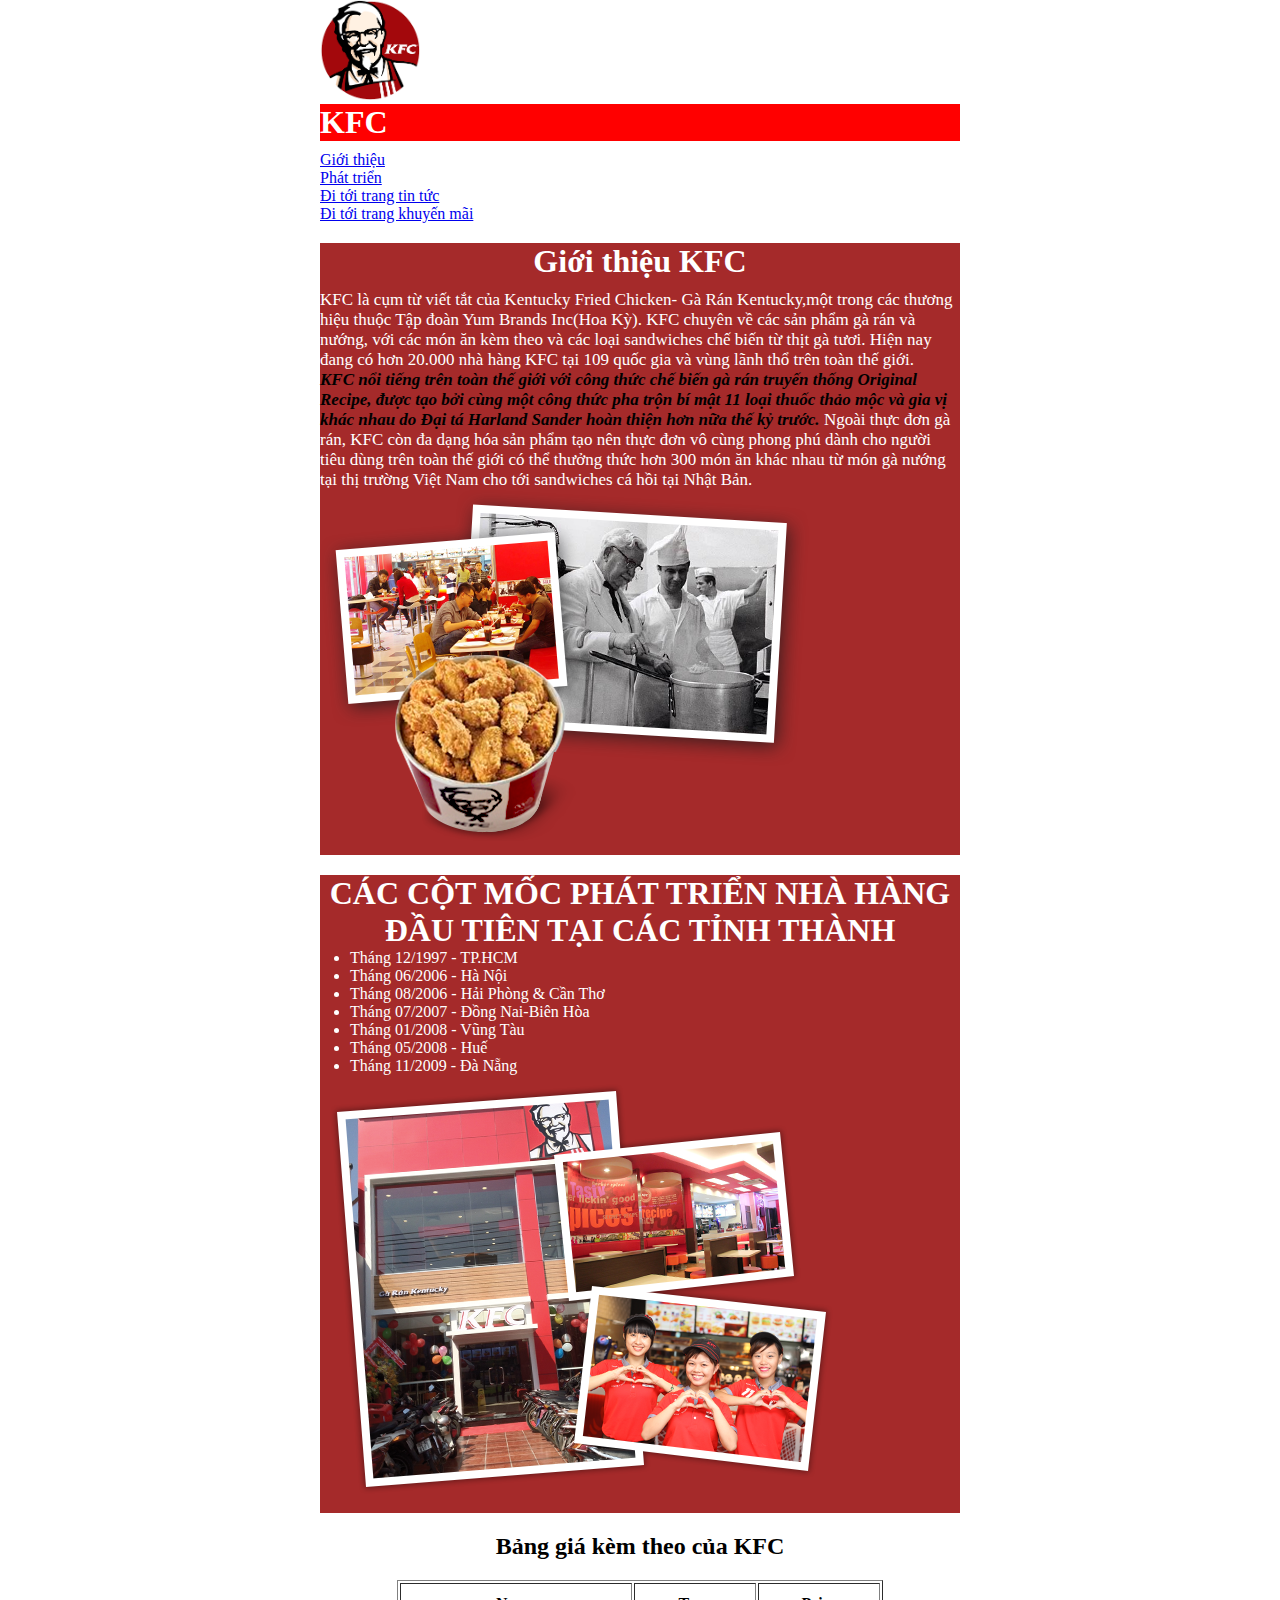
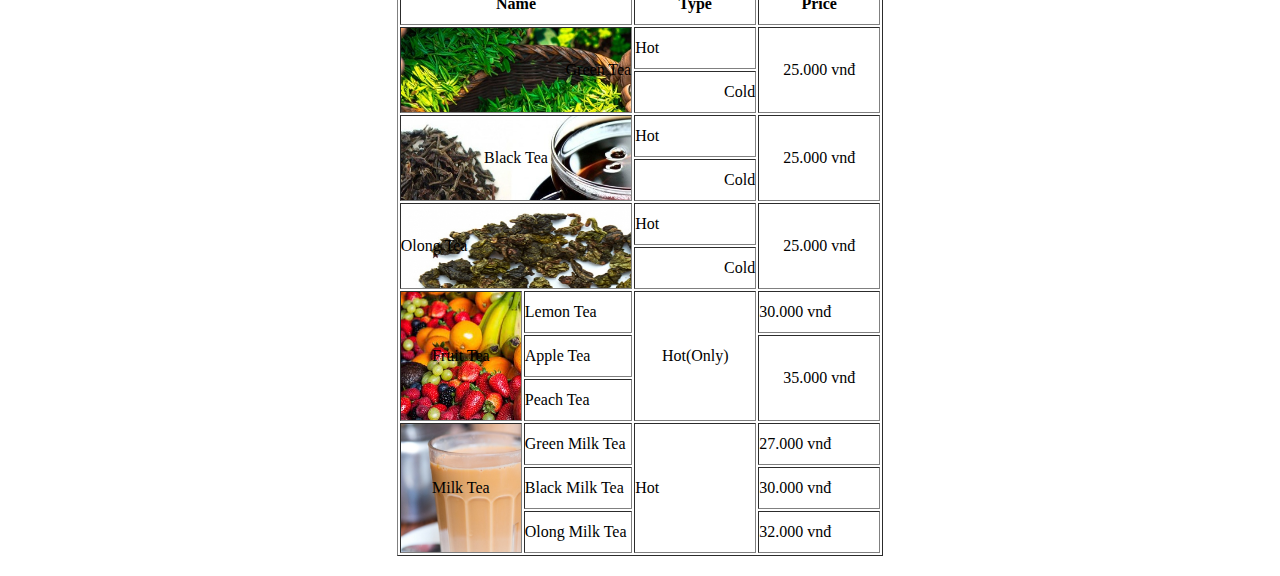
<file: index.html>
<!DOCTYPE html>
<html lang="en">
<head>
    <meta charset="UTF-8">
    <meta name="viewport" content="width=device-width, initial-scale=1.0">
    <title>KFC</title>
    <link rel="stylesheet" href="style.css">
</head>
<body>

    <section class="container">
        <div class="header-logo">
            <img src="./img/logo.png" class="logo" width="100px" height="100px" >
        </div>
        <div class="name">
            <h1>KFC</h1>
        </div>
        <div class="list-menu">
            <ul>
                <li><a href="#content-introduce">Giới thiệu</a></li>
                <li><a href="#content-info">Phát triển</a></li>
                <li><a href="newsKFC.html">Đi tới trang tin tức</a></li>
                <li><a href="https://kfcvietnam.com.vn/vi/khuyen-mai.html">Đi tới trang khuyến mãi</a></li>
            </ul>
        </div>
        <div id="content-introduce">
            <h1>Giới thiệu KFC</h1>
            <p>KFC là cụm từ viết tắt của Kentucky Fried Chicken- Gà Rán Kentucky,một trong các thương hiệu 
                thuộc Tập đoàn Yum Brands Inc(Hoa Kỳ). KFC chuyên về các sản phẩm gà rán và nướng, với các món ăn 
                kèm theo và các loại sandwiches chế biến từ thịt gà tươi. Hiện nay đang có hơn 20.000 nhà hàng KFC
                tại 109 quốc gia và vùng lãnh thổ trên toàn thế giới. 
            </p>
            <p><i style="color: black;"><b>KFC nổi tiếng trên toàn thế giới với công thức chế biến gà rán truyến thống
                Original Recipe, được tạo bởi cùng một công thức pha trộn bí mật 11 loại thuốc thảo mộc và gia vị khác nhau
                do Đại tá Harland Sander hoàn thiện hơn nữa thế kỷ trước.</b> </i> Ngoài thực đơn gà rán, KFC còn đa dạng hóa
                sản phẩm tạo nên thực đơn vô cùng phong phú dành cho người tiêu dùng trên toàn thế giới có thể thưởng thức
                hơn 300 món ăn khác nhau từ món gà nướng tại thị trường Việt Nam cho tới sandwiches cá hồi tại Nhật Bản. 
            </p>
            <img src="./img/about-pic-1.png" width="auto" height="auto">
        </div>
        <div id="content-info">
            <h1>CÁC CỘT MỐC PHÁT TRIỂN NHÀ HÀNG ĐẦU TIÊN TẠI CÁC TỈNH THÀNH</h1>
            <div class="content-info-list">
                <ul>
                    <li><a >Tháng 12/1997 - TP.HCM</a></li>
                    <li><a >Tháng 06/2006 - Hà Nội</a></li>
                    <li><a >Tháng 08/2006 - Hải Phòng & Cần Thơ</a></li>
                    <li><a >Tháng 07/2007 - Đồng Nai-Biên Hòa</a></li>
                    <li><a >Tháng 01/2008 - Vũng Tàu</a></li>
                    <li><a >Tháng 05/2008 - Huế</a></li>
                    <li><a >Tháng 11/2009 - Đà Nẵng</a></li>
                </ul>
            </div>
            <img src="img/about-pic-3.png" width="auto" height="auto">
        </div>
        <div class="table-price">
            <h2>Bảng giá kèm theo của KFC</h2>
            <table border="1">
                <tr>
                    <th colspan="3", width="300px">Name</th>
                    <th>Type</th>
                    <th>Price</th>
                </tr>


                <tr>
                    <td rowspan="2", colspan="3" id="bg-green-tea">Green Tea</td>
                    <td>Hot</td>
                    <td rowspan="2" id="price">25.000 vnđ</td>
                </tr>
                <tr>
                    <td id="cold">Cold</td>
                </tr>


                <tr>
                    <td rowspan="2", colspan="3" id="bg-black-tea">Black Tea</td>
                    <td>Hot</td>
                    <td rowspan="2" id="price">25.000 vnđ</td>
                </tr>
                <tr>
                    <td id="cold">Cold</td>
                </tr>


                <tr>
                    <td rowspan="2", colspan="3" id="bg-olong-tea">Olong Tea</td>
                    <td>Hot</td>
                    <td rowspan="2" id="price">25.000 vnđ</td>
                </tr>
                <tr>
                    <td id="cold">Cold</td>
                </tr>


                <tr>
                    <td rowspan="3" id="bg-fruit-tea">Fruit Tea</td>
                    <td colspan="2">Lemon Tea</td>
                    <td rowspan="3" id="hot-only">Hot(Only)</td>
                    <td>30.000 vnđ</td>
                </tr>
                <tr>
                    <td colspan="2">Apple Tea</td>
                    <td rowspan="2" id="price">35.000 vnđ</td>
                </tr>
                <tr>
                    <td colspan="2">Peach Tea</td>
                </tr>


                <tr>
                    <td rowspan="3" id="bg-milk-tea">Milk Tea</td>
                    <td colspan="2">Green Milk Tea</td>
                    <td rowspan="3">Hot</td>
                    <td>27.000 vnđ</td>
                </tr>
                <tr>
                    <td colspan="2">Black Milk Tea</td>
                    <td>30.000 vnđ</td>
                </tr>
                <tr>
                    <td colspan="2">Olong Milk Tea</td>
                    <td>32.000 vnđ</td>
                </tr>
            </table>
        </div>
    </section>
</body>
</html>
</file>
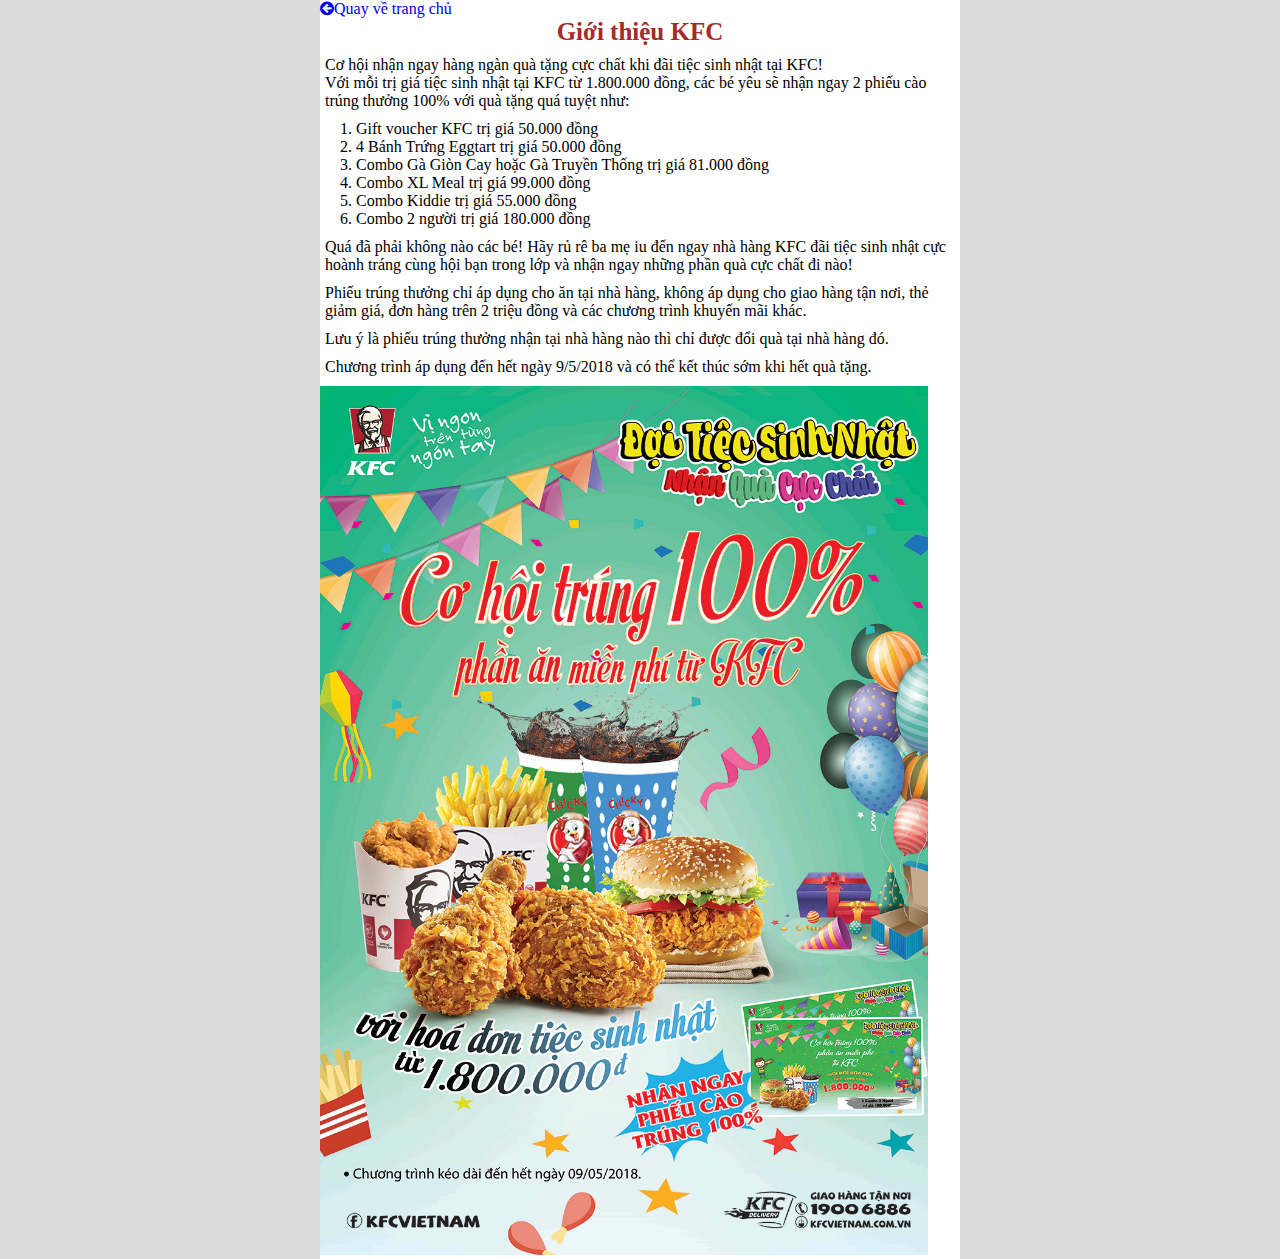
<file: newsKFC.html>
<!DOCTYPE html>
<html lang="en">
<head>
    <meta charset="UTF-8">
    <meta name="viewport" content="width=device-width, initial-scale=1.0">
    <title>Giới thiệu KFC</title>
    <link rel="stylesheet" href="style.css">
    <link rel="stylesheet" href="https://cdnjs.cloudflare.com/ajax/libs/font-awesome/4.7.0/css/font-awesome.min.css">
</head>
<body> 
    <section class="container-fluid">
    <section class="container-intro">
        <a class="fa fa-arrow-circle-left" width="200px" height="200px" href="index.html">Quay về trang chủ</a>
        <h1>Giới thiệu KFC</h1>
        <div class="content-intro">
            <p>Cơ hội nhận ngay hàng ngàn quà tặng cực chất khi đãi tiệc sinh nhật tại KFC!<br/>
                Với mỗi trị giá tiệc sinh nhật tại KFC từ 1.800.000 đồng,
             các bé yêu sẽ nhận ngay 2 phiếu cào trúng thưởng 100% với quà tặng quá tuyệt như:</p>
             <p style="margin-left: 20px;"> 1.	Gift voucher KFC trị giá 50.000 đồng <br/>
                2.	4 Bánh Trứng Eggtart trị giá 50.000 đồng <br/>
                3.	Combo Gà Giòn Cay hoặc Gà Truyền Thống trị giá 81.000 đồng <br/>
                4.	Combo XL Meal trị giá 99.000 đồng <br/>
                5.	Combo Kiddie trị giá 55.000 đồng <br/>
                6.	Combo 2 người trị giá 180.000 đồng <br/>
             </p>
            <p>Quá đã phải không nào các bé! Hãy rủ rê ba mẹ iu đến ngay nhà hàng KFC đãi tiệc sinh nhật
                cực hoành tráng cùng hội bạn trong lớp và nhận ngay những phần quà cực chất đi nào!</p>
            <p> Phiếu trúng thưởng chỉ áp dụng cho ăn tại nhà hàng, không áp dụng cho giao hàng tận nơi,
            thẻ giảm giá, đơn hàng trên 2 triệu đồng và các chương trình khuyến mãi khác.</p>
            <p> Lưu ý là phiếu trúng thưởng nhận tại nhà hàng nào thì chỉ được đổi quà tại nhà hàng đó.</p>
            <p> Chương trình áp dụng đến hết ngày 9/5/2018 và có thể kết thúc sớm khi hết quà tặng.</p>
        </div>
        <img src="img/poster.jpg" width="95%" height="100%">
    </section>
    </section>
</body>
</html>
</file>
<file: style.css>
*{
    margin: 0;
    padding: 0;
}
.container{
  max-width: 56.25em;
  height: auto;
  margin: 0 25%;
}
.name{background-color: red;color: white;}
.list-menu{margin: 10px 0;}
.list-menu li{list-style: none;}
#content-introduce{margin: 20px 0;background-color: brown; color: white;}
#content-introduce h1{text-align: center;font-weight: bold;margin: 10px 0;}
#content-introduce p{font-size: 17px;}
#content-info{margin: 20px 0;color: white;background-color: brown;}
#content-info h1{text-align: center; font-weight: bold;}
.content-info-list{
    margin: 0 30px;
}
.table-price{ margin: 20px 0; padding: 0 12%;}
.table-price h2 {margin-bottom: 20px;text-align: center;}
.table-price td{
    height: 40px;
    width: 120px;
}

.table-price th{height: 40px;}
#bg-green-tea{
    background-image: url(./img/greentea.jpg);
    background-size: 300px 200px;
    text-align: right;
}
#bg-black-tea{
    background-image: url(./img/blacktea.jpg);
    background-size: 300px 200px;
    text-align: center;
}
#bg-olong-tea{
    background-image: url(./img/olongtea.jpg);
    background-size: 300px 200px;
}
#bg-fruit-tea{
    background-image: url(./img/fruit.jpg);
    background-size: 220px 150px;
    text-align: center;
}
#bg-milk-tea{
    background-image: url(./img/milktea.png);
    background-size: 200px 200px;
    text-align: center;
}
#hot-only{text-align: center;}
#cold{text-align: right;}
#price{text-align: center;}

/* css trang giới thiệu KFC */
.container-fluid{
    background-color: gainsboro;
}
.container-intro{
    max-width: 56.25em;
    height: auto;
    margin: 0 25%;
    background-color: white;
}
.container-intro h1{
    text-align: center;
    font-weight: bold;
    color:brown;
    font-size: 25px;
}
.container-intro a{
    text-decoration: none;

}
.content-intro p{
    margin: 10px 5px;
  
}
</file>
